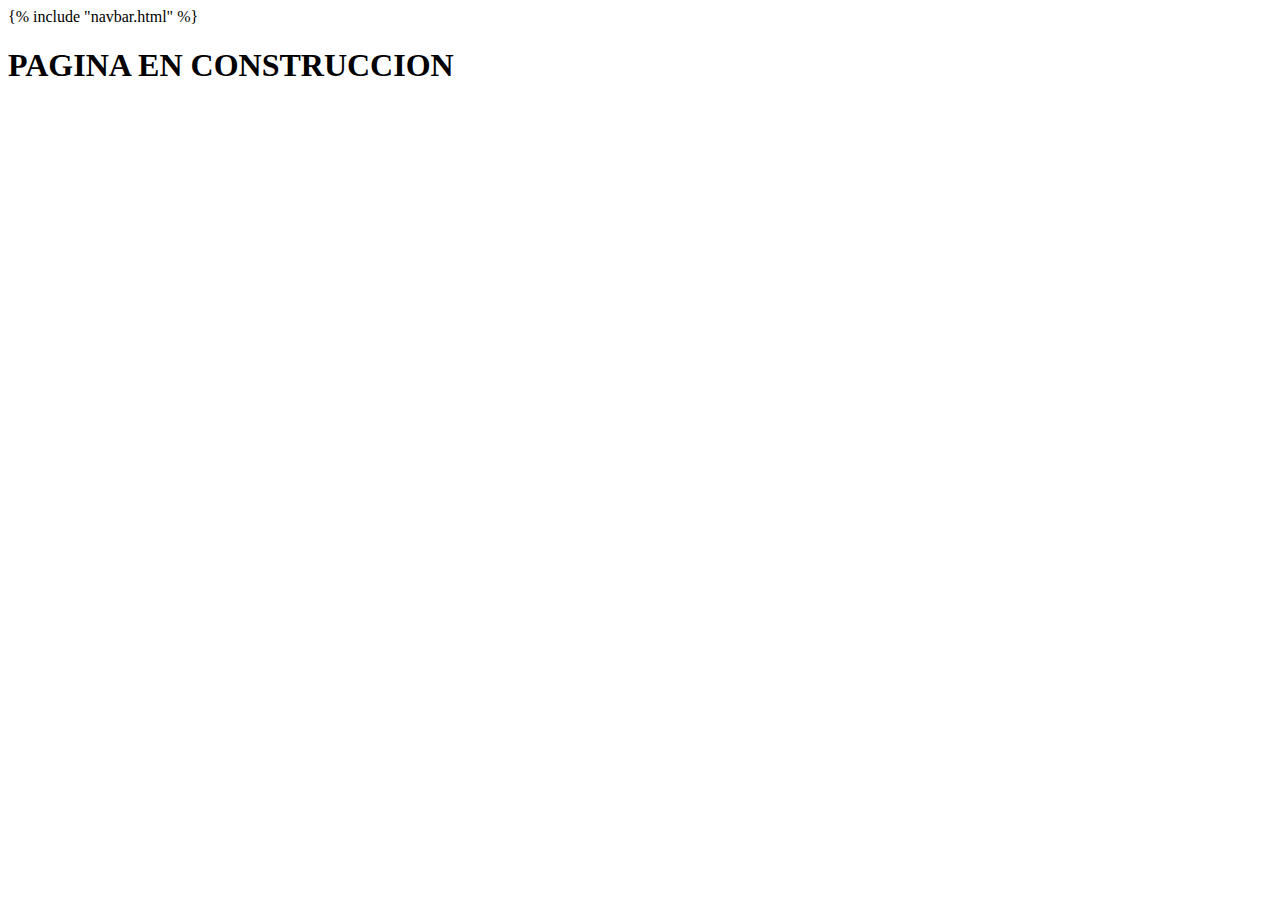
<file: Entrega_Final/Templates/nopage.html>
<!DOCTYPE html>
<html lang="en">
<head>
    <meta charset="UTF-8">
    <meta name="viewport" content="width=device-width, initial-scale=1.0">
    <title>NO HAY PAGINA AUN</title>
</head>
<body>
    {% include "navbar.html" %}
    <h1>PAGINA EN CONSTRUCCION</h1>
</body>
</html>
</file>
